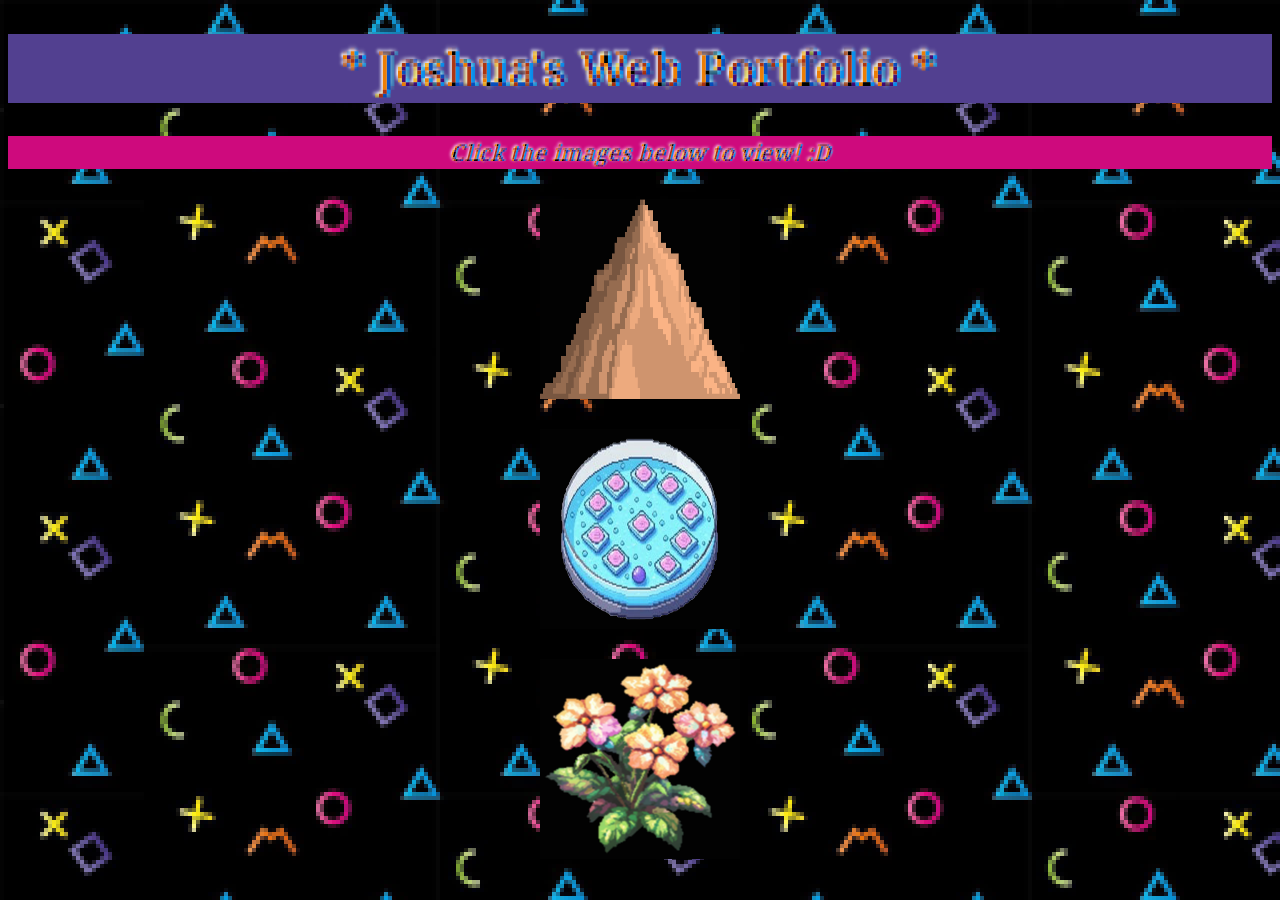
<file: index.html>
<!doctype html>
<html>
<head>
<meta charset="utf-8">
<title>index</title>
<link href="styleHW6.css" rel="stylesheet" type="text/css">
</head>

<body>
<h1>* Joshua's Web Portfolio *</h1>
	
<p>Click the images below to view! :D</p>
	
<a href="hw1root/index1.html"><img src="pngaaa.com-181479.png" width="200" height="200" alt=""/></a> <a href="hw2root/index2.html"><img src="pixel-petri-culture-stockcake.png" width="200" height="200" alt=""/></a> <a href="hw3root/index3.html"><img src="pixel-art-flower-bouquet-with-leaves-isolated-on-transparent-background-png.png" width="200" height="200" alt=""/></a>
</body>
</html>
</file>
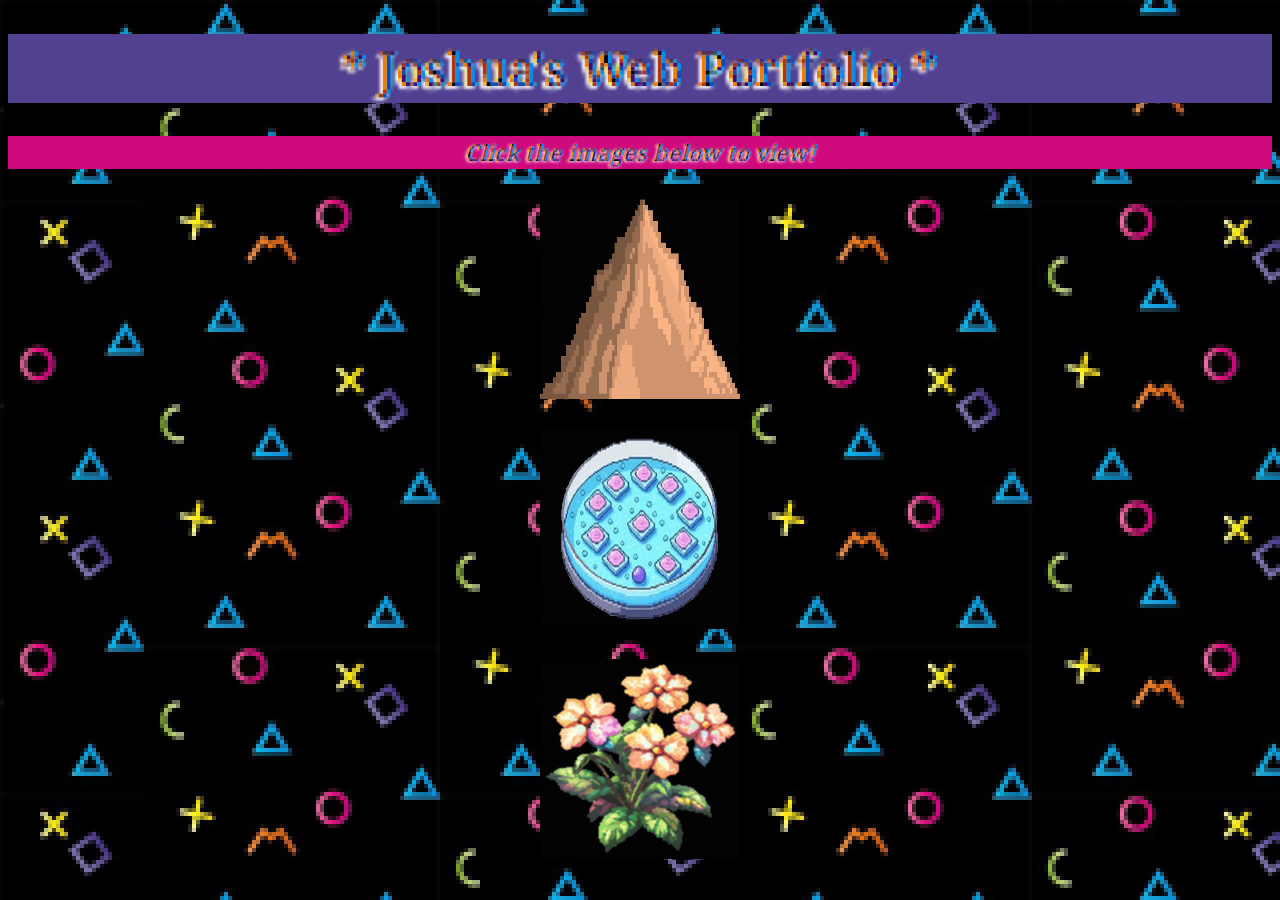
<file: hw6_root/index.html>
<!doctype html>
<html>
<head>
<meta charset="utf-8">
<title>index</title>
<link href="styleHW6.css" rel="stylesheet" type="text/css">
</head>

<body>
<h1>* Joshua's Web Portfolio *</h1>
	
<p>Click the images below to view!</p>
	
<a href="hw1root/index.html"><img src="pngaaa.com-181479.png" width="200" height="200" alt=""/></a> <a href="hw2root/index.html"><img src="pixel-petri-culture-stockcake.png" width="200" height="200" alt=""/></a> <a href="hw3root/index.html"><img src="pixel-art-flower-bouquet-with-leaves-isolated-on-transparent-background-png.png" width="200" height="200" alt=""/></a>
</body>
</html>
</file>
<file: styleHW6.css>
@charset "utf-8";
@import url('https://fonts.googleapis.com/css2?family=Coral+Pixels&family=Pixelify+Sans:wght@400..700&display=swap');

body h1 {
    top: auto;
    text-align: center;
    border-top-right-radius: 0px;
    color: #FFFFFF;
    background-color: #524090;
    border-width: 0px;
    text-decoration: none;
    font-size: 50px;
    font-family: "Coral Pixels", serif;
    text-shadow: -2px -2px 3px;
}
body p {
    text-align: center;
    font-style: italic;
    color: #FFFFFF;
    background-color: #CE0A7D;
    font-size: x-large;
    text-decoration: none;
    font-family: "Coral Pixels", serif;
    text-shadow: -1px -1px 3px;
}
html {
	background-color: #0E0922;
	background-image: url(arcade-background.png);
}
body a img {
    display: block;
    margin-left: auto;
    background-color: #020202;
    margin-right: auto;
    margin-top: 30px;
}
</file>
<file: hw6_root/styleHW6.css>
@charset "utf-8";
@import url('https://fonts.googleapis.com/css2?family=Coral+Pixels&family=Pixelify+Sans:wght@400..700&display=swap');

body h1 {
    top: auto;
    text-align: center;
    border-top-right-radius: 0px;
    color: #FFFFFF;
    background-color: #524090;
    border-width: 0px;
    text-decoration: none;
    font-size: 50px;
    font-family: "Coral Pixels", serif;
    text-shadow: -3px 3px 3px;
}
body p {
    text-align: center;
    font-style: italic;
    color: #FFFFFF;
    background-color: #CE0A7D;
    font-size: x-large;
    text-decoration: none;
    font-family: "Coral Pixels", serif;
    text-shadow: -1px 1px 3px;
}
html {
	background-color: #0E0922;
	background-image: url(arcade-background.png);
}
body a img {
    display: block;
    margin-left: auto;
    background-color: #020202;
    margin-right: auto;
    margin-top: 30px;
}
</file>
